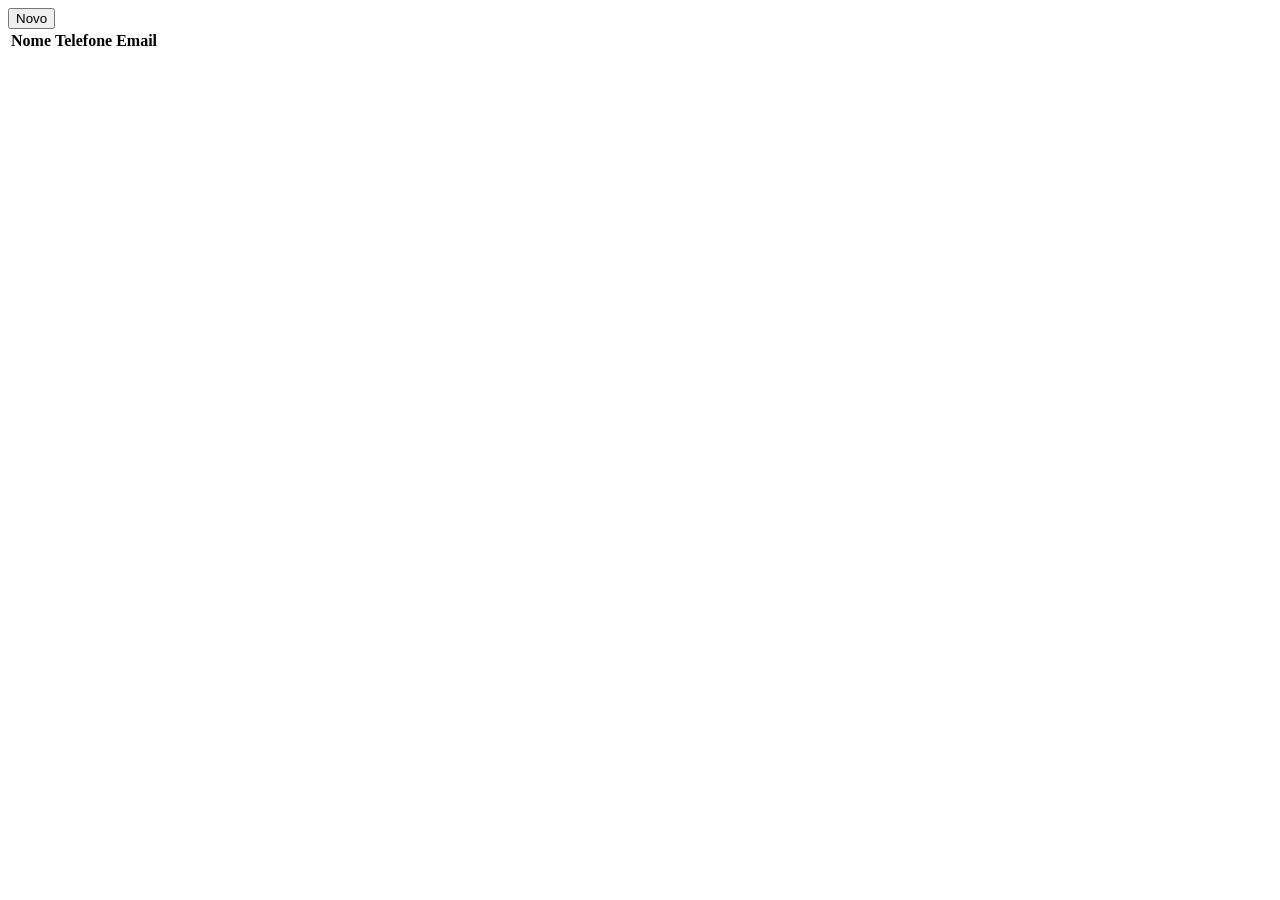
<file: Exercicio-HTML-JavaScript-e-Bootstrap-master/FontesArtigo/index.html>
<html>
<head>
    <script type="text/javascript" src="http://code.jquery.com/jquery-1.11.2.min.js"></script>
    <script type="text/javascript" src="funcoes.js"></script>
</head>
<body>
    <button id="btnAdicionar">Novo</button>
    <table id="tblCadastro">         
        <thead>
            <tr>
                <th>Nome</th>
                <th>Telefone</th>
                <th>Email</th>
                <th></th>
            </tr>
        </thead>
        <tbody>
        </tbody>
    </table>
</body>
</html>
</file>
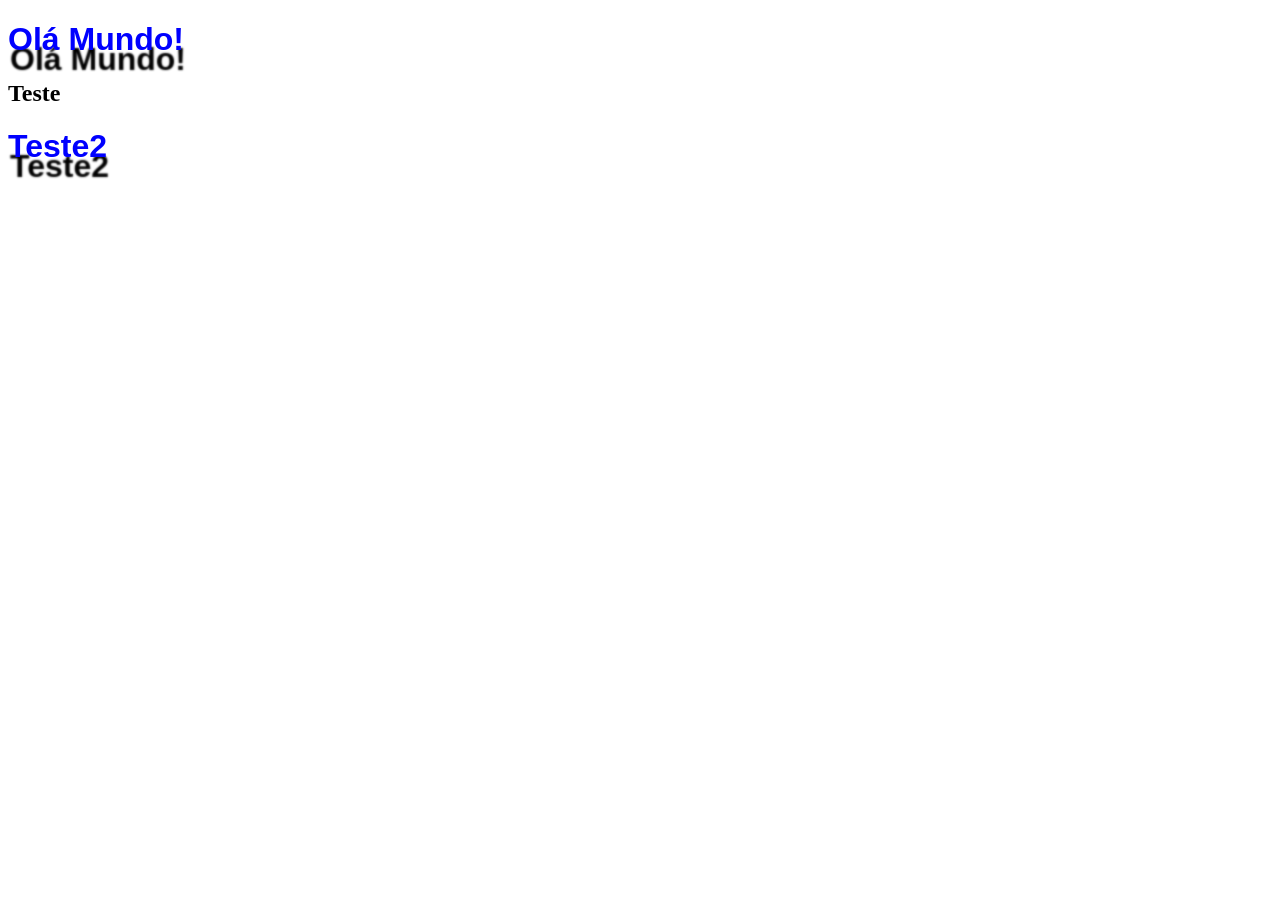
<file: HelloWorld.html>
<!DOCTYPE html>
<html lang= "pt-br">
<head>
	<meta charset="UTF-8"/>
	<title>Curso de HTML5</title>
	<style>
	h1 {
	font-family:Arial;
	font-size: 30 pt;
	color:blue;
	text-shadow: 2px 20px 2px black;
	}
	</style>
	
</head>
<body>
	<h1>Olá Mundo!</h1>
	<h2>Teste</h2>
	<h1> Teste2</h1>
</body>		
</html>
</file>
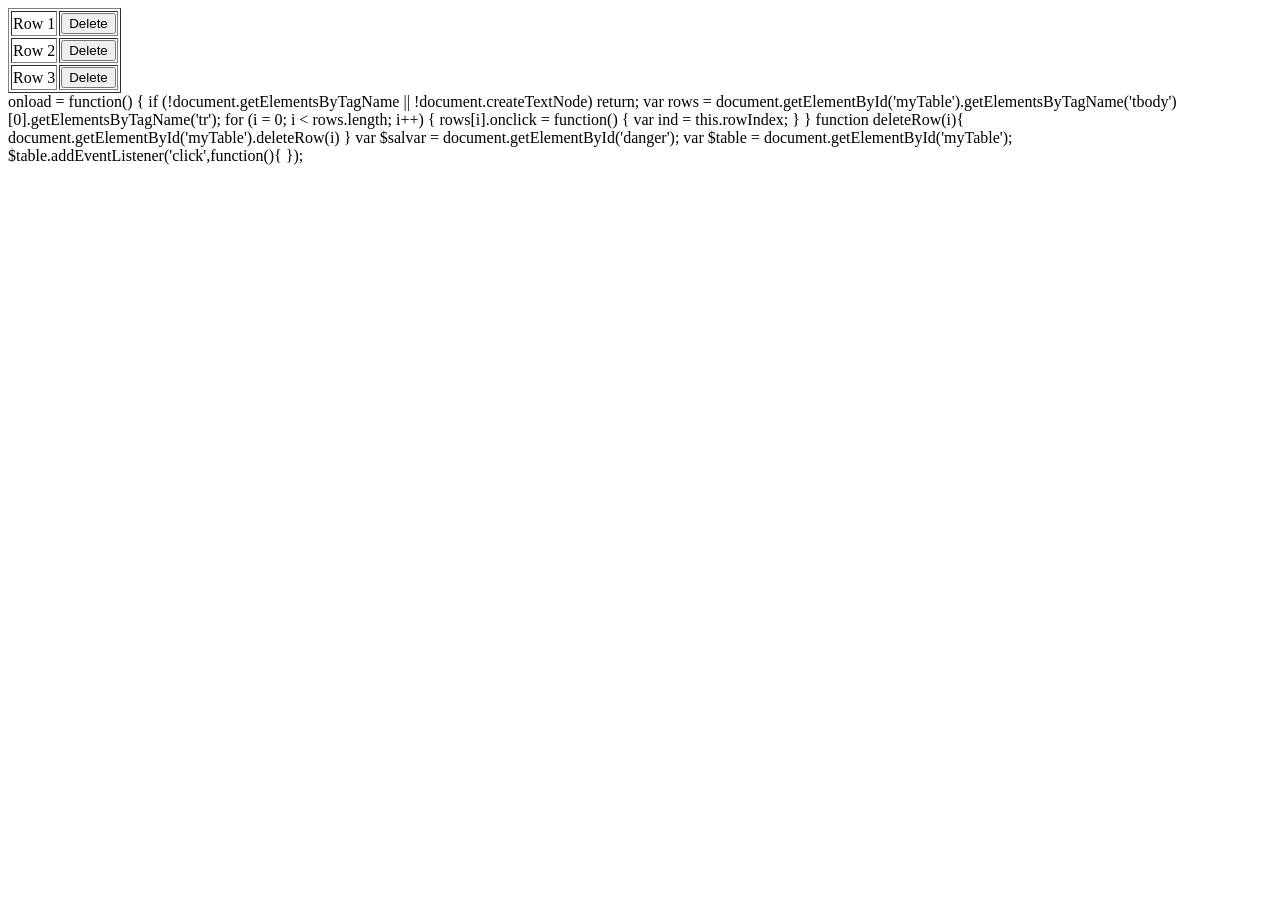
<file: Exercicio-HTML-JavaScript-e-Bootstrap-master/Function.html>
<html>
<head>
<script type="text/javascript">
function deleteRow(i){
    document.getElementById('myTable').deleteRow(i)
}
</script>
</head>
 
<body>
<table id="myTable" border="1">
<tr>
  <td>Row 1</td>
  <td><input type="button" value="Delete" onclick="deleteRow(this.parentNode.parentNode.rowIndex)"></td>
</tr>
<tr>
  <td>Row 2</td>
  <td><input type="button" value="Delete" onclick="deleteRow(this.parentNode.parentNode.rowIndex)"></td>
</tr>
<tr>
  <td>Row 3</td>
  <td><input type="button" value="Delete" onclick="deleteRow(this.parentNode.parentNode.rowIndex)"></td>
</tr>
</table>
</body>
 
</html>









	onload = function() {
    if (!document.getElementsByTagName || !document.createTextNode) return;
    var rows = document.getElementById('myTable').getElementsByTagName('tbody')[0].getElementsByTagName('tr');
    for (i = 0; i < rows.length; i++) {
        rows[i].onclick = function() {
            var ind = this.rowIndex;
        }
    }
	function deleteRow(i){
    document.getElementById('myTable').deleteRow(i)
	}
	var $salvar = document.getElementById('danger');
	var $table = document.getElementById('myTable');
	$table.addEventListener('click',function(){
		
	});
</file>
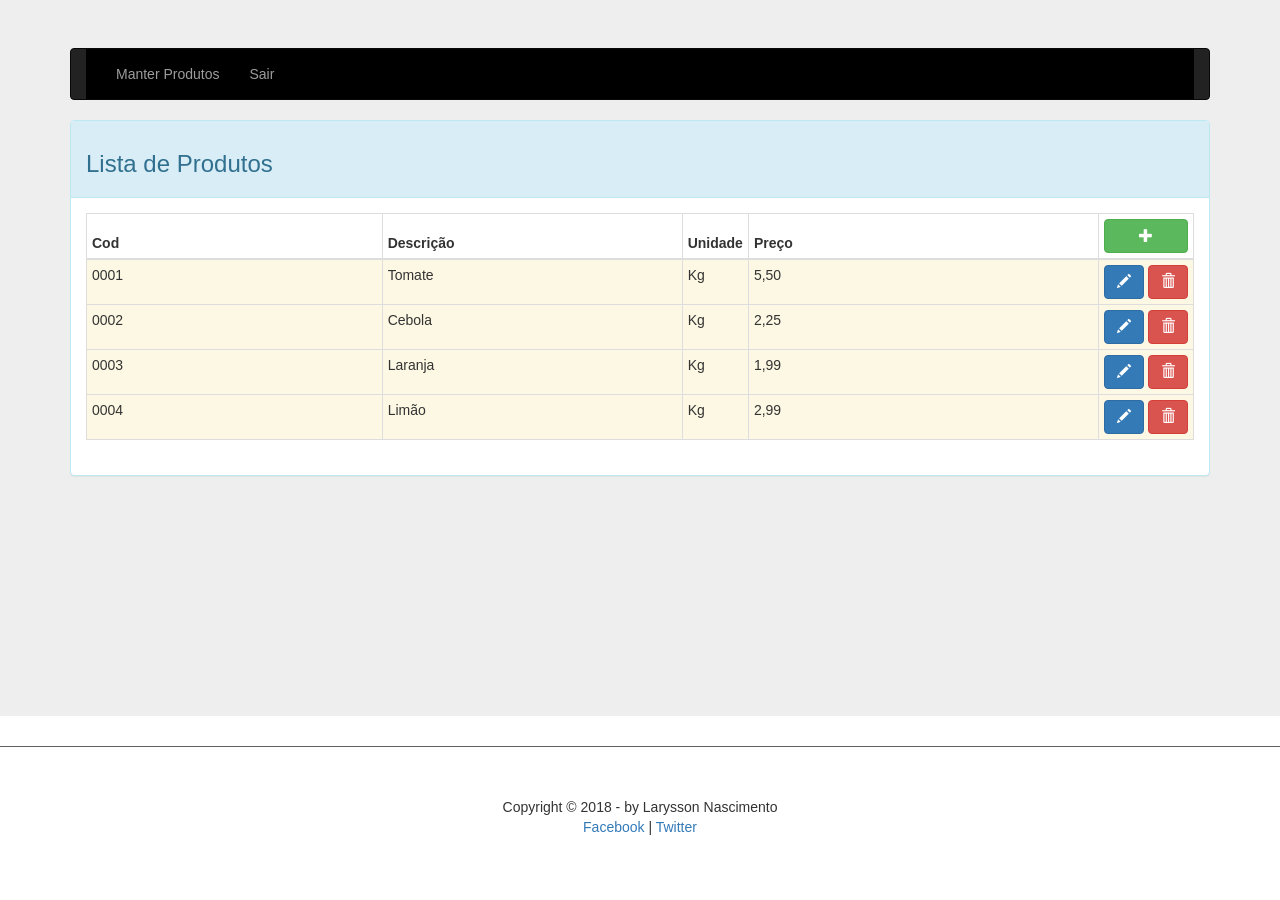
<file: Exercicio-HTML-JavaScript-e-Bootstrap-master/TelaPrincipal.html>
<!doctype html>
<head>
    <meta charset="utf-8">
    <meta http-equiv="X-UA-Compatible" content="IE=edge,chrome=1">
    <title>Curso de bootstrap 3</title>
    <meta name="description" content="curso de bootstrap 3">
    <meta name="viewport" content="width=device-width, initial-scale=1">
    <link href="http://maxcdn.bootstrapcdn.com/bootstrap/3.3.4/css/bootstrap.min.css" rel="stylesheet">
	<link rel="stylesheet" type="text/css" href="estiloTelaPrincipal.css"/>
	<link rel="stylesheet" href="https://use.fontawesome.com/releases/v5.1.0/css/all.css" integrity="sha384-lKuwvrZot6UHsBSfcMvOkWwlCMgc0TaWr+30HWe3a4ltaBwTZhyTEggF5tJv8tbt" crossorigin="anonymous">

</head>
<body>
	<div class="jumbotron">
		<div class="container">
			<nav class="navbar navbar-inverse"id="myNavbar">
				<div class="container-fluid">
					<div class="navbar-header">
						<button type="button" class="navbar-toggle" data-toggle="collapse" data-target="#myNavbar">
							<span class="icon-bar"></span>
							<span class="icon-bar"></span>
							<span class="icon-bar"></span> 
						</button>
					</div>
					<div class="collapse navbar-collapse" id="myNavbar">
					  <ul class="nav navbar-nav">
						<li><a href="#">Manter Produtos</a></li>
						<li><a href="TelaLogin.html">Sair</a></li> 
					  </ul>
					</div>
				</div>
			</nav>
			<div class="panel panel-info">
				<div class="panel-heading">
					<h3 class="painel-title">Lista de Produtos</h3>
				</div>
				<div class="panel-body">
					<table class="table table-striped table-condensed table-hover table-bordered" id="myTable">
						<thead>
							<tr>
								<th>Cod</th>
								<th width="300">Descrição</th>
								<th width="50">Unidade</th>
								<th>Preço</th>
								<th width="95">
								<button class="btn btn-success mesmo-tamanho"data-toggle="modal" data-target="#myModal">
									<span class=" glyphicon glyphicon-plus"></span>		
								</button>
								</th>
							</tr>
						</thead>
						<tbody>
							<tr class="warning">
								<td>0001</td>
								<td>Tomate</td>
								<td>Kg</td>
								<td>5,50</td>
								<td> 
									<button class="btn btn-primary btn-edit"data-toggle="modal" data-target="#modalEdit">
										<span class=" glyphicon glyphicon-pencil"></span>		
									</button>
									<button  class="btn btn-danger"id="danger">
										<i class="glyphicon glyphicon-trash"></i>		
									</button>
								</td>
							</tr><tr class="warning">
								<td>0002</td>
								<td>Cebola</td>
								<td>Kg</td>
								<td>2,25</td>		
								<td> 
									<button class="btn btn-primary btn-edit"data-toggle="modal" data-target="#modalEdit">
										<span class=" glyphicon glyphicon-pencil"></span>		
									</button>
									<button class="btn btn-danger"id="danger">
										<i class="glyphicon glyphicon-trash"></i>		
									</button>
								</td>								
							</tr><tr class="warning">
								<td>0003</td>
								<td>Laranja</td>
								<td>Kg</td>
								<td>1,99</td>
								<td> 
									<button class="btn btn-primary btn-edit" data-toggle="modal" data-target="#modalEdit">
										<span class=" glyphicon glyphicon-pencil"></span>		
									</button>
									<button  class="btn btn-danger"id="danger">
										<i class="glyphicon glyphicon-trash"></i>		
									</button>
								</td>
							</tr><tr class="warning">
								<td>0004</td>
								<td>Limão</td>
								<td>Kg</td>
								<td>2,99</td>
								<td id="copiar"> 
									<button class="btn btn-primary btn-edit"data-toggle="modal" data-target="#modalEdit">
										<span class=" glyphicon glyphicon-pencil"></span>		
									</button>
									<button class="btn btn-danger" id="danger1">
										<i class="glyphicon glyphicon-trash"></i>		
									</button>
								</td>
							</tr>
						</tbody>	
					</table>
				</div>
			</div>
			<!--MODAL-->
			<div class="modal fade" id="myModal">
				<div class="modal-dialog modal-lg ">
					<div class="modal-content">
						<div class="modal-header">
							<button type="button" class="close" data-dismiss="modal"><span aria-hidden="true">&times;</span>
							</button>
							<h4 class="modal-title">Cadastrar Produto</h4>
						</div>
						<div class="modal-body">
							<h4>Descrição</h4>
							<input type="text" id="inputDesc"class="form-control" placeholder="Descrição" required>
							<h4>Unidade</h4>
							 <div class="row">
								<div class="col-sm-3">
									<select class="form-control" id="uni">
										<option>Uni</option>
										<option>Kg</option>
										<option>Gr</option>
									</select>
								</div>
							</div>
							<h4>Preço</h4>
							<input type="text" id="inputPreco"class="form-control" placeholder="Preço" required>
						</div>
						<div class="modal-footer">
							<button type="button" class="btn btn-default" data-dismiss="modal">Cancelar</button>
							<button type="button" id="salvar"class="btn btn-primary">Salvar Produto</button>
						</div>
					</div>		
				</div>	
			</div>
			<!--MODAL.2-->
			<div class="modal fade" id="modalEdit">
				<div class="modal-dialog modal-lg ">
					<div class="modal-content">
						<div class="modal-header">
							<button type="button" class="close" data-dismiss="modal"><span aria-hidden="true">&times;</span>
							</button>
							<h4 class="modal-title">Editar Produto</h4>
						</div>
						<div class="modal-body">
							<h4>Descrição</h4>
							<input type="text" id="inputDescEdit"class="form-control" placeholder="Descrição" required>
							<h4>Unidade</h4>
							 <div class="row">
								<div class="col-sm-3">
									<select class="form-control" id="uniEdit">
										<option>Uni</option>
										<option>Kg</option>
										<option>Gr</option>
									</select>
								</div>
							</div>
							<h4>Preço</h4>
							<input type="text" id="inputPrecoEdit"class="form-control" placeholder="Preço" required>
						</div>
						<div class="modal-footer">
							<button type="button" class="btn btn-default" data-dismiss="modal">Cancelar</button>
							<button  type="button" id="salvarEdit"class="btn btn-primary">Salvar Produto</button>
						</div>
					</div>		
				</div>	
			</div>
		</div>
	</div>
<script src="https://code.jquery.com/jquery-2.1.3.min.js"></script>
<script src="http://maxcdn.bootstrapcdn.com/bootstrap/3.3.4/js/bootstrap.min.js"></script>
<script type="text/javascript" src="funcoes.js"></script>

<footer id="rodape">
<p>Copyright &copy; 2018 - by Larysson Nascimento <br/>
<a href="http://facebook.com/larysson.cb"target="_blank">Facebook</a> | <a href="http://twitter.com/laryssonn"target="_blank">Twitter</a></p>
</footer>
</body>
</html>
</file>
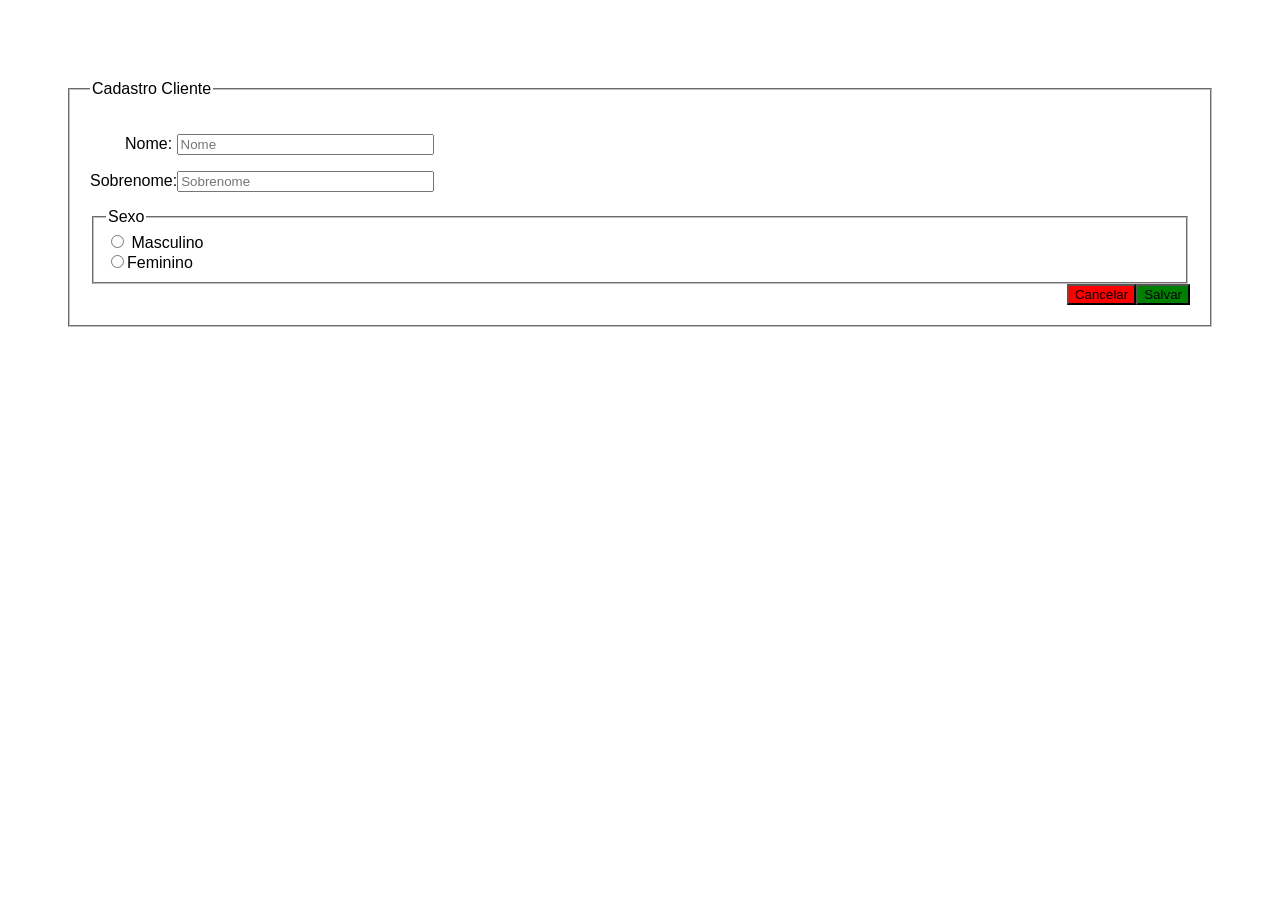
<file: projeto-glass-html5/cdCliente.html>
<!DOCTYPE>
<html>
<head lang="pt-br">
	<meta charset="UTF-8"/>
	<title>Cadastro Cliente</title>
	<link rel="stylesheet" type="text/css" href="estiloTelas.css"/>
	
</head>	
<body>
	<fieldset id="cadastro">
		<legend>Cadastro Cliente</legend>
		<p id="nome">Nome: <input type="text" name="tNome" id="idNome" size="30" maxlength="15" placeholder="Nome"/></p>
		<p>Sobrenome:<input type="text" name="tSobrenome" id="idSobrenome" size="30" maxlength="20" placeholder="Sobrenome"/></p>
		<fieldset id="sexo"><legend>Sexo</legend>
			<input type="radio" name="tSexo" id="idMasc"/> <label for="idMasc">Masculino</label><br/>
			<input type="radio" name="tSexo" id="idFem"/><label for="idFem">Feminino</label>
		</fieldset>
		<a href="cdCliente.html"><input type="submit" id="btnVerde" value="Salvar"/></a>
		<a href="TelaLogin.html"><input type="submit" id="btnVermelho" value="Cancelar"/></a>
	</fieldset>
</body>
</file>
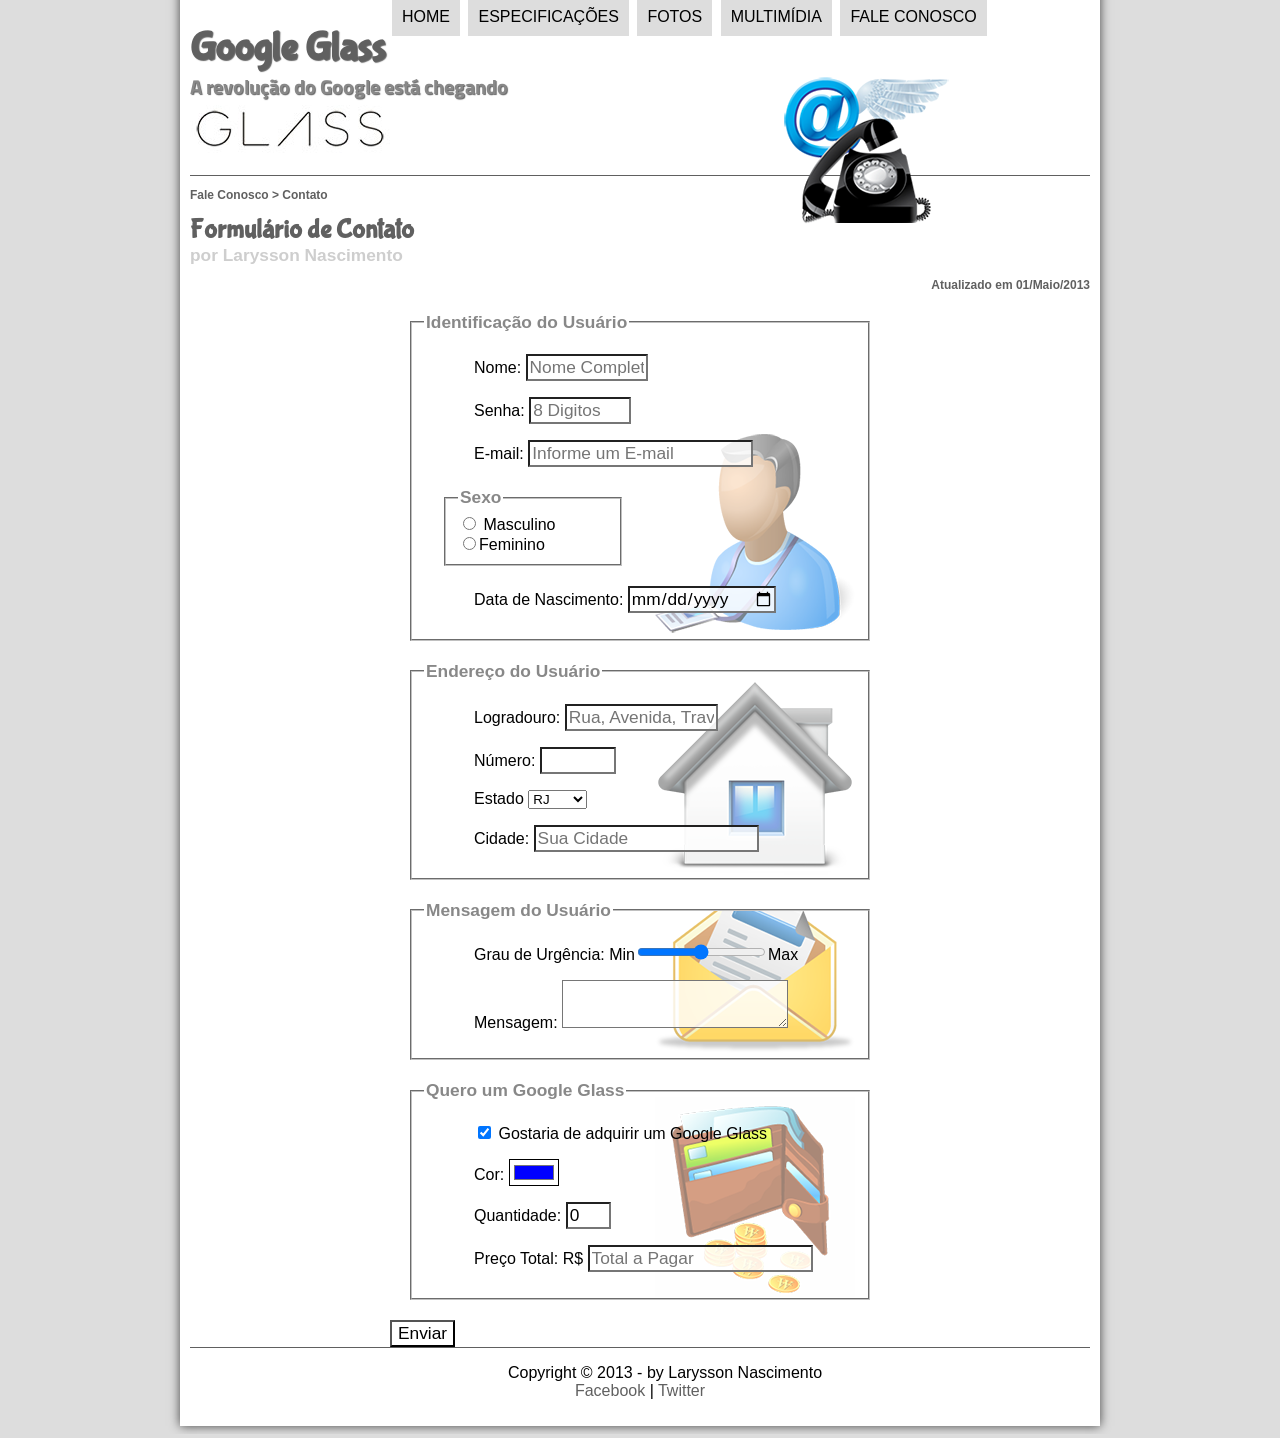
<file: projeto-glass-html5/fale-conosco.html>
<!DOCTYPE html>
<html>
<head lang = "pt-br">
	<meta charset="UTF-8"/>
	<title>Tudo Sobre google glass</title>
	<link rel="stylesheet" type="text/css" href="_css/estilo.css"/>
	<link rel="stylesheet" type="text/css" href="_css/form.css"/>
	<script src="_javascript/funcoes.js"></script>
	<script>
		function calc_total(){
			var qtd = parseInt(document.getElementById('idQtd').value);
			tot = qtd * 1500;
			document.getElementById('idTot').value = tot;
		}
	
	
	</script>
</head>


	
<body>
	<div id ="interface">
	<header id="cabecalho">
	<hgroup>
	<h1>Google Glass</h1>
	<h2>A revolução do Google está chegando</h2>
	</hgroup>
	<img id="icone" src="_imagens/contato.png"/>
<nav id="menu">
<h1>Menu Principal</h1>
	<ul> 
		<li onmouseover="mudaFoto('_imagens/home.png')"onmouseout="mudaFoto('_imagens/contato.png')"><a href="index.html">Home</a></li>
		<li onmouseover="mudaFoto('_imagens/especificacoes.png')"onmouseout="mudaFoto('_imagens/contato.png')"/><a href="specs.html">Especificações</a></li>
		<li onmouseover="mudaFoto('_imagens/fotos.png')" onmouseout="mudaFoto('_imagens/contato.png')"><a href="fotos.html">Fotos</a></li>
		<li onmouseover="mudaFoto('_imagens/multimidia.png')" onmouseout="mudaFoto('_imagens/contato.png')"><a href="multimidia.html">Multimídia</a></li>
		<li onmouseover="mudaFoto('_imagens/contato.png')" onmouseout="mudaFoto('_imagens/contato.png')"><a href="fale-conosco.html">Fale conosco</a></li>
	</ul>
</nav>
</header>


<header id="cabecalho-artigo">
	<hgroup>	
		<h3>Fale Conosco > Contato</h3>
		<h1>Formulário de Contato</h1>
		<h2>por Larysson Nascimento</h2>
		<h3 class="direita">Atualizado em 01/Maio/2013</h3>
	</hgroup>
</header>																																	
<form method="post" id="fContato" action="mailto:contato@cursoemvideo.com" oninput="calc_total();">
	<fieldset id="usuario">
		<legend>Identificação do Usuário</legend>
			<p>Nome: <input type="text" name="tNome" id="idNome" size="10" maxlength="30" placeholder="Nome Completo"/></p>
			<p>Senha: <input type="password" name="tSenha" id="idSenha" size="8" maxlength="8" placeholder="8 Digitos"/></p>
			<p>E-mail: <input type="email" name="tEmail" id="idEmail" size="20" maxlength="40" placeholder="Informe um E-mail"/></p>
			<fieldset id="sexo"><legend>Sexo</legend>
				<input type="radio" name="tSexo" id="idMasc"/> <label for="idMasc">Masculino</label><br/>
				<input type="radio" name="tSexo" id="idFem"/><label for="idFem">Feminino</label>
				</fieldset>
			<p>Data de Nascimento: <input type="date" name="tNasc" id="idNasc"</p>
	</fieldset>
	
	<fieldset id="endereco">	
		<legend>Endereço do Usuário</legend>
			<p><label for="idRua">Logradouro:</label> 
			<input type="text" name="tRua" id="idRua" size="13" maxlength="80" placeholder="Rua, Avenida, Trav..."/></p>
			<p><label for="idNumero">Número:</label>
			<input type="number" name="tNumero" id="idNumero" min="0" max="9999"/></p>
			<p><label for="idEst">Estado</label>
			<select name="tEst" id="idEst">
				<optgroup label="Região Sudeste">
					<option>RJ</option>
					<option>SP</option>
					<option>MG</option>
				</optgroup>
				<optgroup label="Região Sul">
					<option>SC</option>
					<option>PR</option>
					<option>RG</option>
				</optgroup>
			</select></p>	

			
			<p><label for="idCid">Cidade:</label>
			<input type="text" name="tCid" id="idCid" maxlength="40" size="20" placeholder="Sua Cidade" list="cidades"/></p>
			<datalist id="cidades">
				<option value="Rio De Janeiro"></option>
				<option value="Nova Iguaçu"></option>
				<option value="Niterói"></option>
				<option value="Belford Roxo"></option>				
			</datalist>
	</fieldset>
	
	<fieldset id="mensagem">	
		<legend>Mensagem do Usuário</legend>
			<p><label for="idUrg">Grau de Urgência:</label>
			Min<input type="range" name="tUrg" id="idUrg" min="0" max="10"/>Max</p>
			<p><label for="idMsg">Mensagem:</label>
			<textarea name="tMsg" id="idMsg"></textarea></p>
	</fieldset>
	
	<fieldset id="pedido">
		<legend>Quero um Google Glass</legend>
			<p><input type="checkbox" checked name="tPed" id="idPed"/>
			<label for="idPed">Gostaria de adquirir um Google Glass</label></p>
			<p><label for="idCor">Cor:</label>
			<input type="color" name="tCor" id="idCor" value="#0000ff"/></p>
			<p><label for="idQtd">Quantidade:</label>
			<input type="number" name="tQtd" id="idQtd" min ="0" max="5" value="0"/></p>
			<p><label for="idTot">Preço Total: R$</label>
			<input type="text" name="tTot" id="idTot" placeholder="Total a Pagar" readonly /></p>
	</fieldset>		
		<input type="submit" value="Enviar"/>		
</form>
<footer id="rodape">

<p>Copyright &copy; 2013 - by Larysson Nascimento <br/>
<a href="http://facebook.com/larysson.cb"target="_blank">Facebook</a> | <a href="http://twitter.com/laryssonn"target="_blank">Twitter</a></p>
</footer>
</div>
</body>
</html>
</file>
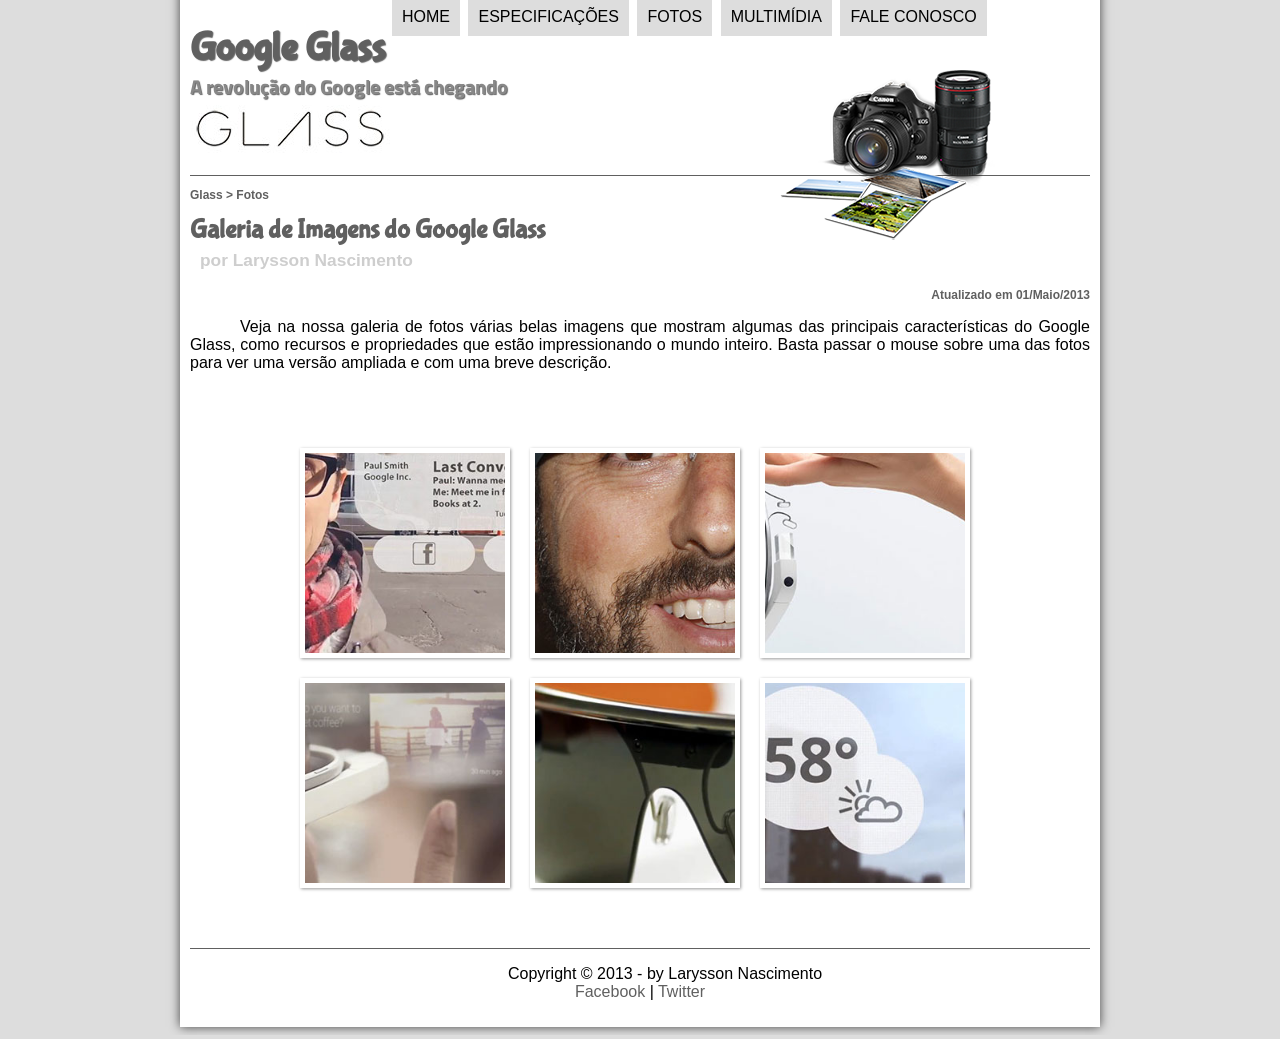
<file: projeto-glass-html5/fotos.html>
<!DOCTYPE html>
<html>
<head lang = "pt-br">
	<meta charset="UTF-8"/>
	<title>Tudo Sobre google glass</title>
	<link rel="stylesheet" type="text/css" href="_css/estilo.css"/>
	<link rel="stylesheet" type="text/css" href="_css/fotos.css"/>

</head>
<script src="_javascript/funcoes.js"></script>

	
<body>
	<div id ="interface">
	<header id="cabecalho">
	<hgroup>
	<h1>Google Glass</h1>
	<h2>A revolução do Google está chegando</h2>
	</hgroup>
	<img id="icone" src="_imagens/fotos.png"/>
<nav id="menu">
<h1>Menu Principal</h1>
	<ul> 
		<li onmouseover="mudaFoto('_imagens/home.png')"onmouseout="mudaFoto('_imagens/fotos.png')"><a href="index.html">Home</a></li>
		<li onmouseover="mudaFoto('_imagens/especificacoes.png')"onmouseout="mudaFoto('_imagens/fotos.png')"/><a href="specs.html">Especificações</a></li>
		<li onmouseover="mudaFoto('_imagens/fotos.png')" onmouseout="mudaFoto('_imagens/fotos.png')"><a href="fotos.html">Fotos</a></li>
		<li onmouseover="mudaFoto('_imagens/multimidia.png')" onmouseout="mudaFoto('_imagens/fotos.png')"><a href="multimidia.html">Multimídia</a></li>
		<li onmouseover="mudaFoto('_imagens/contato.png')" onmouseout="mudaFoto('_imagens/fotos.png')"><a href="fale-conosco.html">Fale conosco</a></li>
	</ul>
</nav>
</header>

<section id="corpo-full">
	<article id="noticia-principal">
		<header id="cabecalho-artigo">
			<hgroup>	
				<h3>Glass > Fotos</h3>
				<h1>Galeria de Imagens do Google Glass</h1>
				<h2>por Larysson Nascimento</h2>
				<h3 class="direita">Atualizado em 01/Maio/2013</h3>
			</hgroup>
		</header>	
																																																									
		<p>Veja na nossa galeria de fotos várias belas imagens que mostram algumas das principais características do Google Glass, como recursos e propriedades que estão impressionando o mundo inteiro. Basta passar o mouse sobre uma das fotos para ver uma versão ampliada e com uma breve descrição.</p>

		<ul id="album-fotos">		
			<li id="foto01"><span>- Agenda e lembretes</span></li>
			<li id="foto02"><span>Sergey Brin usando o Glass</span></li>
			<li id="foto03"><span>Leve e compacto</span></li>
			<li id="foto04"><span>Sensação de uma tela de 50"</span></li>
			<li id="foto05"><span>Vários tipos de lente</span></li>
			<li id="foto06"><span>Informações importantes</span></li>
		</ul>
	</article>
</section>

	<footer id="rodape">
		<p>Copyright &copy; 2013 - by Larysson Nascimento <br/>
			<a href="http://facebook.com/larysson.cb"target="_blank">Facebook</a> | <a href="http://twitter.com/laryssonn"target="_blank">Twitter</a></p>
	</footer>
</div>
</body>
</html>
</file>
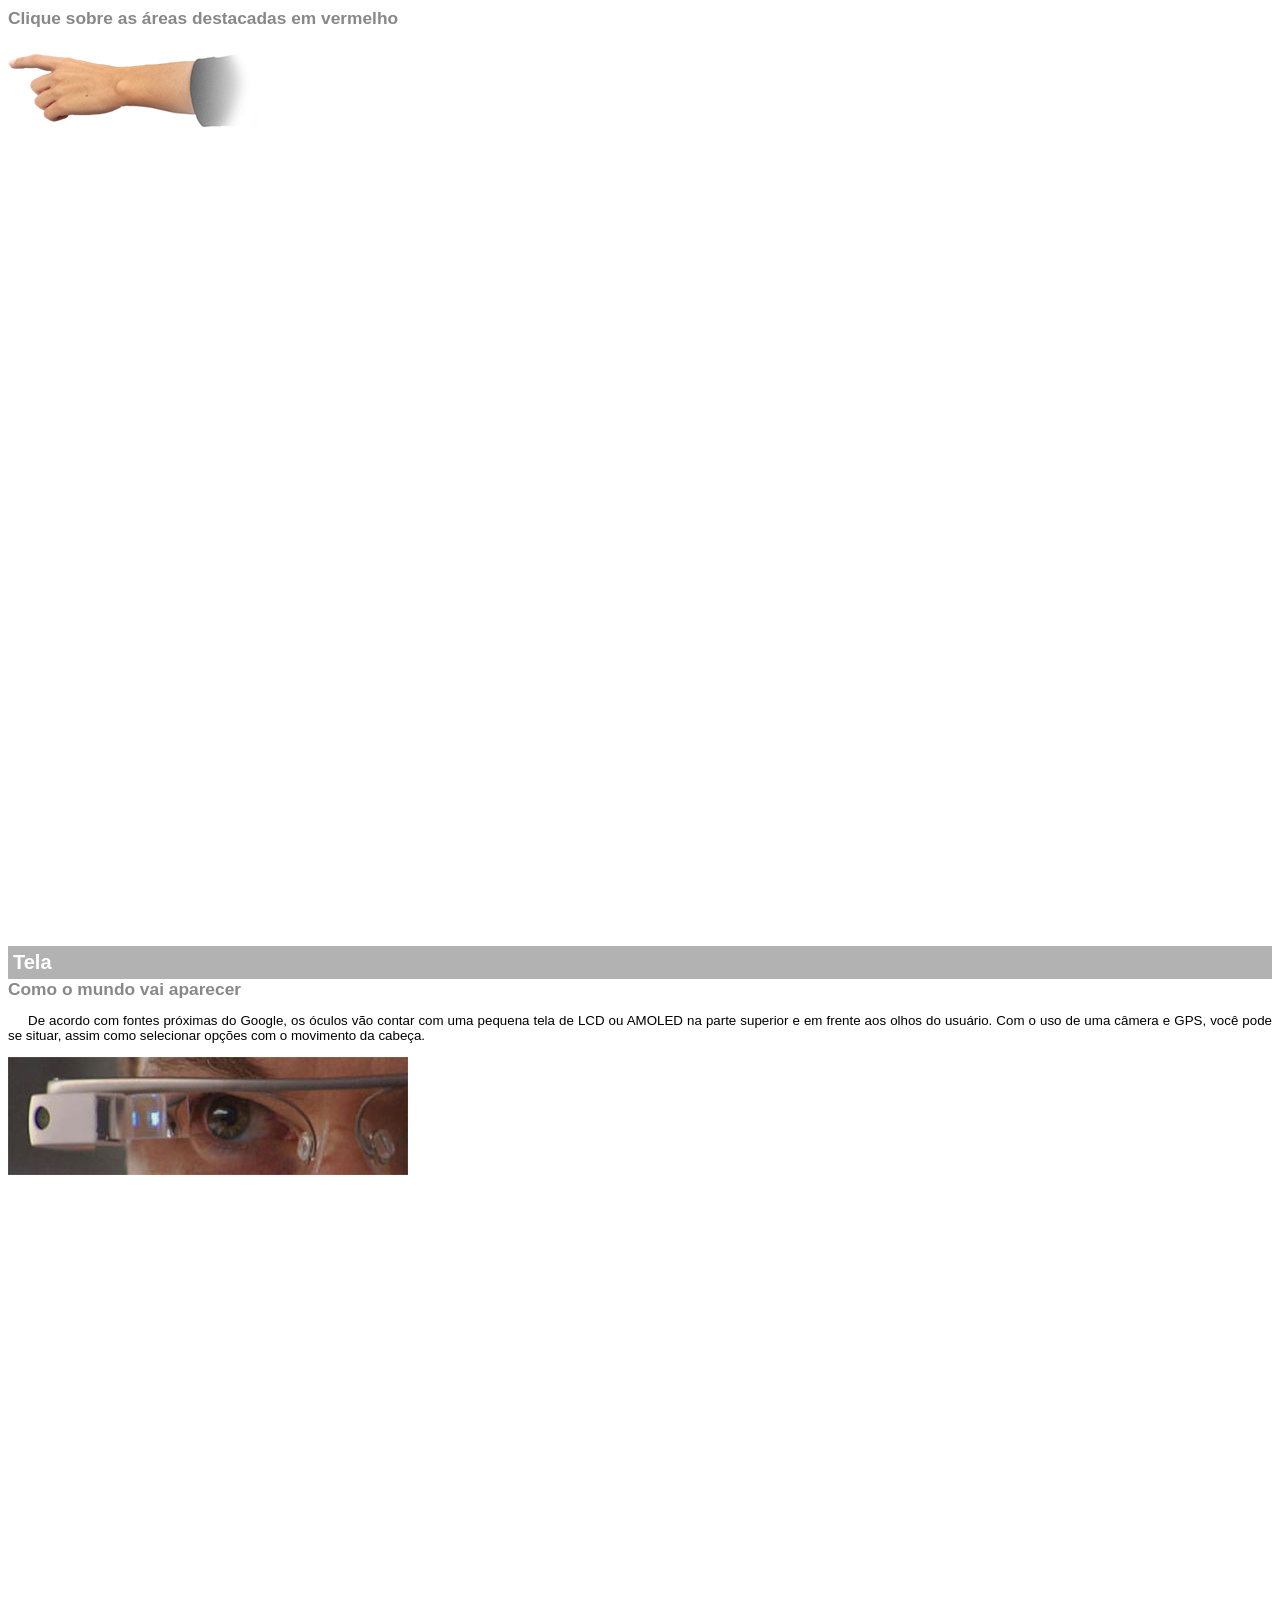
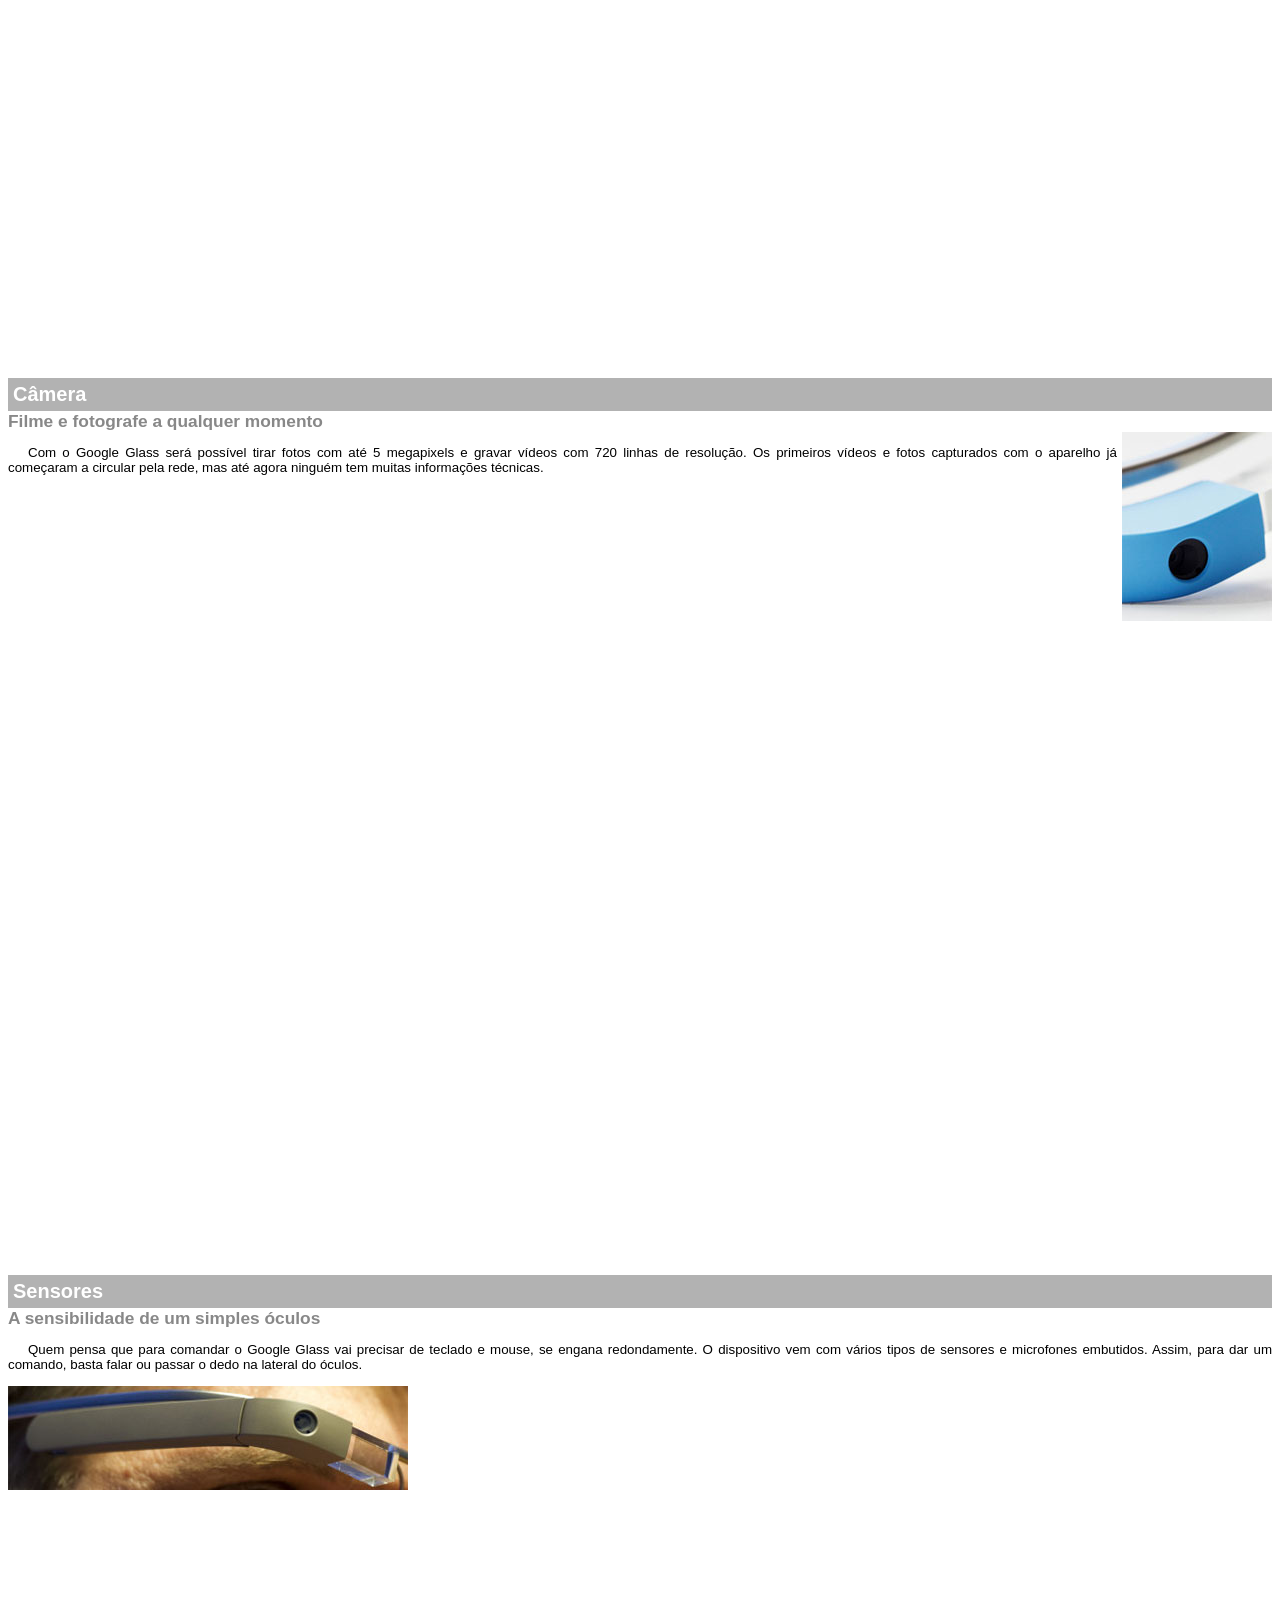
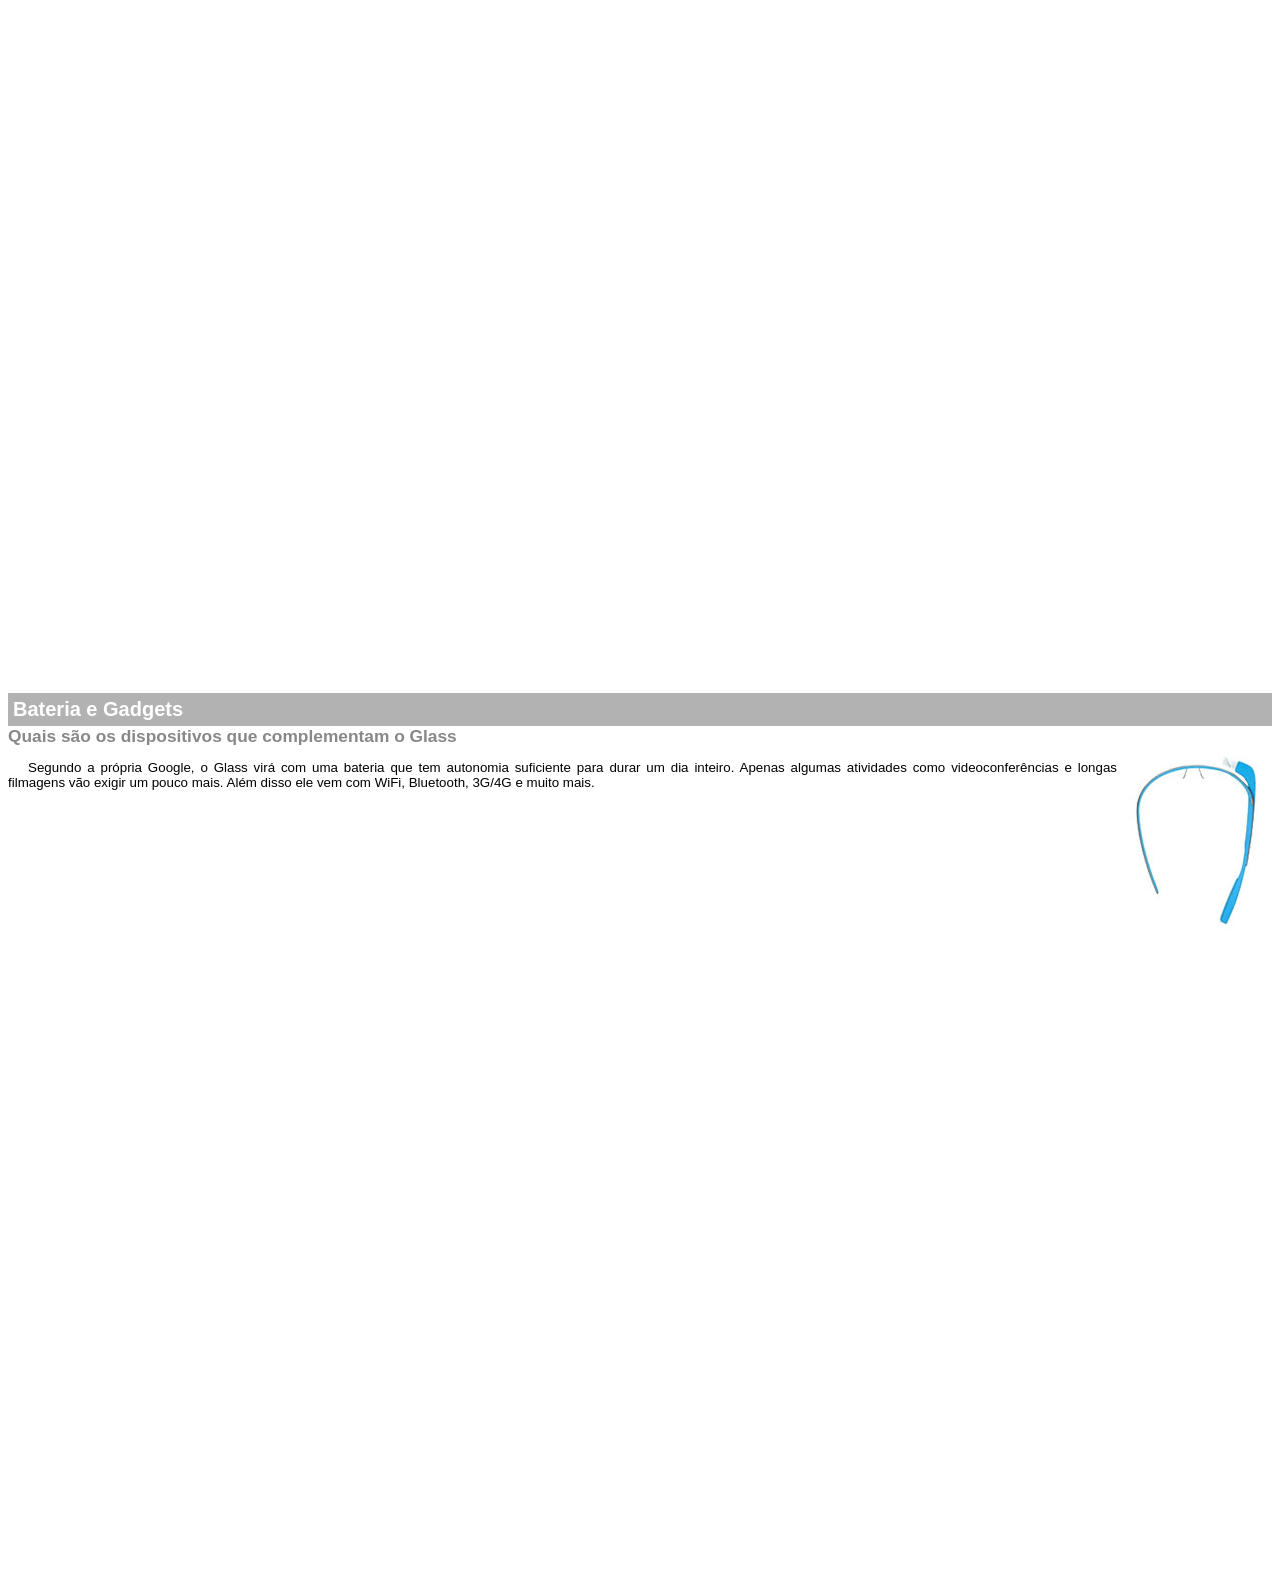
<file: projeto-glass-html5/google-glass.html>
<!DOCTYPE html>
<html>
	<head>
		<meta charset="UTF-8"/>
		<title>Informações sobre Google Glass</title>
		<style>
			body{
				font-family:Arial;
				font-size: 10pt;
				 overflow: hidden;
			}
			p{
				text-align: justify;
				text-indent:20px;
			}
			article h1{
				font-size:15pt;
				color: 	#ffffff;
				background-color:rgba(0,0,0,.3);	
				padding:5px;
				margin:0px;
			}
			article h2{
				font-size: 13pt;
				color:#888888;
				margin:0px;
			
			}
			article{
				margin-bottom:800px;
			}	
			img.img-dir{
				display:block;
				float:right;
				margin-left:5px;
			
			}
			
			
		
		</style>
	</head>

	<body>
	<article id="topo">
		<header>
			<h2>Clique sobre as áreas destacadas em vermelho</h2>
		</header>
	<img src="_imagens/mao.png"alt="Dedo apontando para esquerda"/>
	</article>


<article id="tela">
	<header>
		<h1>Tela</h1>
		<h2>Como o mundo vai aparecer</h2>
	</header>	
	<p>De acordo com fontes próximas do Google, os óculos vão contar com uma pequena tela de LCD ou AMOLED na parte superior e em frente aos olhos do usuário. Com o uso de uma câmera e GPS, você pode se situar, assim como selecionar opções com o movimento da cabeça.</p>
		
<img src="_imagens/det-tela.jpg" alt="Tela Do Google Glass"/>
</article>

<article id="camera">
	<header>
		<h1>Câmera</h1>
		<h2>Filme e fotografe a qualquer momento</h2>
	</header>		
	<img src="_imagens/det-camera.jpg" class="img-dir" alt="Camera do Google Glass"/>
	<p>Com o Google Glass será possível tirar fotos com até 5 megapixels e gravar vídeos com 720 linhas de resolução. Os primeiros vídeos e fotos capturados com o aparelho já começaram a circular pela rede, mas até agora ninguém tem muitas informações técnicas.</p>
</article>

 <article id="sensores">
	<header>
		<h1>Sensores</h1>
		<h2>A sensibilidade de um simples óculos</h2>
	</header>	
	<p>Quem pensa que para comandar o Google Glass vai precisar de teclado e mouse, se engana redondamente. O dispositivo vem com vários tipos de sensores e microfones embutidos. Assim, para dar um comando, basta falar ou passar o dedo na lateral do óculos.</p>
	<img src="_imagens/det-touch.jpg" alt="Sensores  do Google Glass"/>
</article>

<article id="gadgets">
	<header>
		<h1>Bateria e Gadgets</h1>
		<h2>Quais são os dispositivos que complementam o Glass</h2>
	</header>
	<img src="_imagens/det-bateria.jpg" class="img-dir" alt="Bateria e Gadgets do Google Glass"/>
	<p>Segundo a própria Google, o Glass virá com uma bateria que tem autonomia suficiente para durar um dia inteiro. Apenas algumas atividades como videoconferências e longas filmagens vão exigir um pouco mais. Além disso ele vem com WiFi, Bluetooth, 3G/4G e muito mais.</p>
</article>
</body>
</html>
</file>
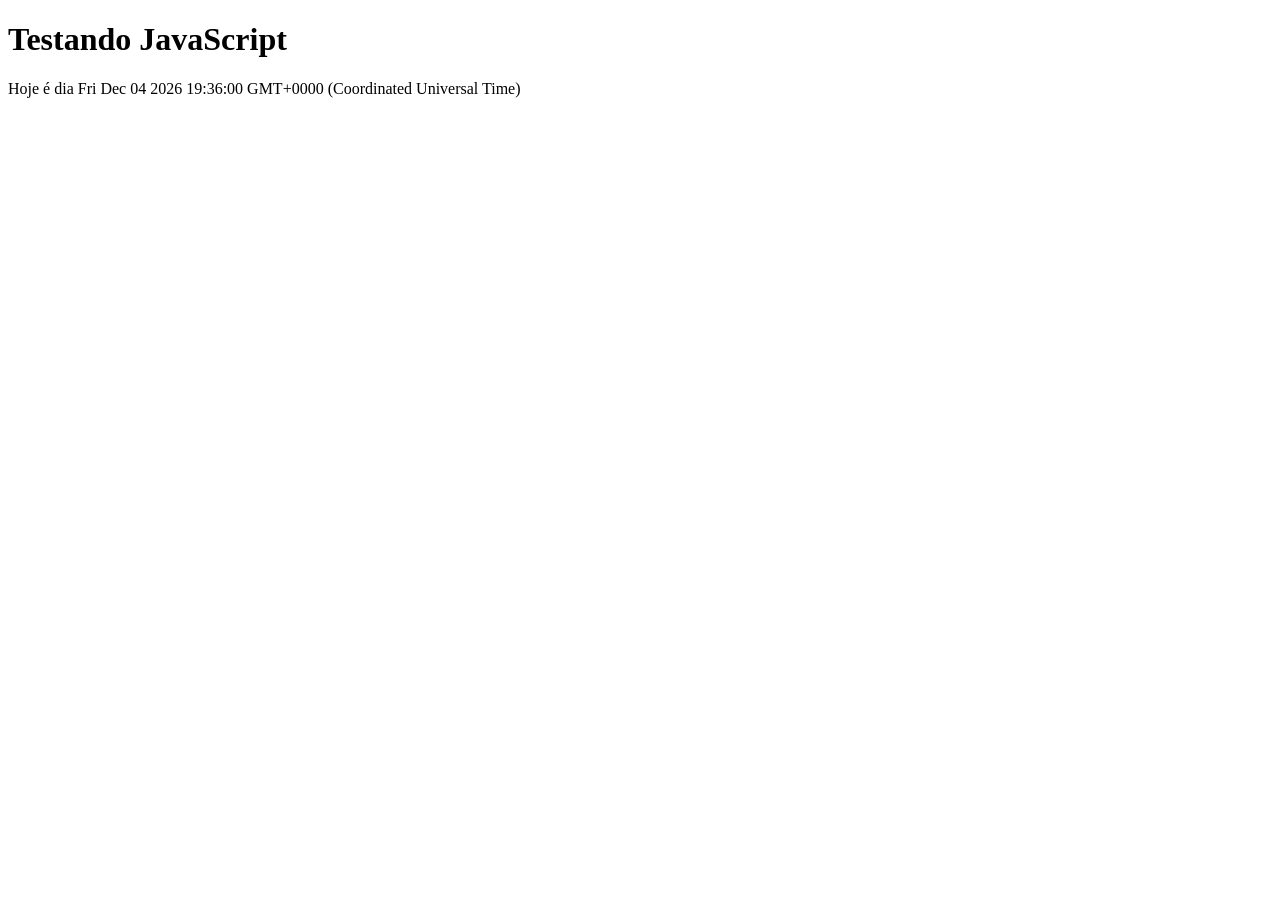
<file: projeto-glass-html5/Javascript2.html>
<!DOCTYPE html>
<html>
<head lang="pt-br">
	<title>Teste JavaScript</title>
	<meta charset="utf-8"/>
</head>
<body>
	<h1>Testando JavaScript</h1>
	<script>
		document.write("Hoje é dia "+ Date());
	</script>
</body>
</html>
</file>
<file: Exercicio-HTML-JavaScript-e-Bootstrap-master/estiloTelaPrincipal.css>
div#myNavbar{
	background-color: black;
}
.mesmo-tamanho {
	width: 100%;	
	white-space: normal;
}
footer#rodape{

	clear: both;
	border-top:1px solid #606060;	

}	
footer#rodape p {
		margin: 50px;
		text-align: center;
	
}	
.table .btn{
	float: rigth;
	
}
div.container{
	height: 620px;
}
</file>
<file: projeto-glass-html5/estiloTelas.css>
@charset "UTF-8";


body{
	font-family:Arial,sans-serif;
	color: rgba(0,0,0,1);
}


fieldset#login {
	margin:300px 500px 300px 500px;
	
}

fieldset#menu {
	margin:auto;
	
}

fieldset#cadastro {
	margin:80px 60px 10px 60px;
	padding: 20px;
	
}
input#btnVerde{
	background-color:green;
	float:right;
	
}
input#btnVermelho{
	background-color:red;
	float:right;
}

p#nome {
	margin-left: 35px;
}
p#login {
	margin-left: 7px;
}
</file>
<file: projeto-glass-html5/_css/estilo.css>
@charset "UTF-8";
@import url('https://fonts.googleapis.com/css?family=Titillium+Web');
@font-face{
	
	font-family:'FonteLogo';
	src: url("../_fonts/bubblegum-sans-regular.otf");	
	
}	

body{
	font-family:Arial,sans-serif;
	background-color:#dddddd;
	color: rgba(0,0,0,1);
}

a {

 color:#606060;
 text-decoration:none;	
	
}	

a:hover{
	
	text-decoration:underline;
	
}	
div#interface {
	
	width:900px;
	background-color:#ffffff;
	margin: -20px auto 0px auto;
	box-shadow: 0px 0px 10px rgba(0,0,0,0.7);
	padding: 10px 10px 10px 10px;
	
}
	
p{
	text-align: justify;
	text-indent:50px;
}

header#cabecalho img#icone {
	position: absolute;
	left: 780px;
	top: 70px;
	
}





header#cabecalho{
	
	border-bottom: 1px #606060 solid;
	height:150px;
	background:url("../_imagens/glass-logo-peq.jpg")no-repeat 0px 80px	;

}	

header#cabecalho h1{
		
	font-family:FonteLogo,sans-serif;
	font-size: 30pt;
	color:#606060;
	text-shadow: 1px 1px 1px rgba(0,0,0,.6);	
	margin-bottom:0px;
	
}	
header#cabecalho h2{
		
	font-family: 'Titillium Web', sans-serif;
	font-size: 15pt;
	color:#888888;
	text-shadow: 1px 1px 1px rgba(0,0,0,.6);	
	margin-top:0px;
	
}	

/* Fomatação  de imagens com legenda*/
figure.foto-legenda{
	position: relative;
	border: 8px solid white;
	box-shadow:1px 1px 4px black;	
}
figure.foto-legenda img{
	width: 100%;
	height: 100%;
}
figure.foto-legenda figcaption{
	opacity:0;
	position: absolute;
	top:0px;
	background-color: rgba(0,0,0,0.4);
	color: white;
	width: 100%;
	height: 100%;
	padding: 10px;
	box-sizing: border-box;
	transition: opacity 1.5s;
	
}
figure.foto-legenda:hover figcaption{

	opacity:1;
}	
/* Fomatação do Menu*/
nav#menu{
	display:block;
}	
nav#menu ul{
		
	list-style: none;
	text-transform: uppercase;
	position:absolute;
	top:-20px;
	left:350px;	
}	
nav#menu li{
	
	display: inline-block;
	background-color:#dddddd;
	padding: 10px;
	margin:2px;
	transition:background-color 0.5s;
}

nav#menu li:hover{
	
	background-color:#606060;
}
	
nav#menu h1{
		
	display:none;
}	
nav#menu a {
	
	color:#000000;
	text-decoration: none;
}	
nav#menu a:hover{
	
	color:#ffffff;
	text-decoration: underline;	
}	

section#corpo {
	display:block;
	width: 500px;
	float:left;
	border-right: 1px solid #606060;	
	padding-right: 13px;
}	

article#noticia-principal h2{
	font-size: 12pts;
	color:#606060;
	background-color: #dddddd;
	padding: 5px 0px 5px 10px;
	margin: 10px 0px 10px 0px;
	
	
}	

header#cabecalho-artigo h1{
	font-family:'FonteLogo', sans-serif;
	font-size: 20pt;
	color:#606060;
	margin-bottom: 0px;
	margin-top:0px;
	
	
}	
header#cabecalho-artigo h2{
	font-size:13pt;
	color:#cecece;
	background-color:#ffffff;
	margin:0px;
	
	
}	

header#cabecalho-artigo h3{
	font-size:12px;
	color:#606060;
	
	
}	

.direita{
	
	text-align:right;
	
}	

table#tabelaspac {
	
	border: 1px solid #606060;
	border-spacing: 0px;
	margin-left:auto;
	margin-right:auto;
		
	
}
table#tabelaspac td{
	border: 1px solid #606060;
	padding:10px;
	text-align:right;
	vertical-align:middle;
}

table#tabelaspac td.ce{
	color:#ffffff;
	background-color:#606060;
	vertical-align: top;
	font-weight:bold;
	
}

table#tabelaspac td.cd{
	background-color	:#cecece;

}	

table#tabelaspac caption{
	
	color:#888888;
		font-size: 13pt;
		font-weight: bolder;
	
}	

table#tabelaspac caption span{
	display:block;
	float: right;
	color:#000000;
	font-size:8pt;
	margin-top: 10px;
	
}	



video#filmeAside{

	width:350px;

}
	
aside#lateral {
		
	display:block;
	width: 350px;
	float:right;
	background-color:#dddddd;
	padding: 10px;
	margin-top: 10px;
	box-shadow:2px 2px 2px rgba(0,0,0,.5);
	

}	

aside#lateral h1{
		
	font-family:'FonteLogo', sans-serif;
	font-size:20pt;
	color:#606060;
	margin-top:0px;
	
}
aside#lateral h2{
		
	background-color:#606060;
	font-size:13pt;
	color:#ffffff;
	padding:5px;
	
}	
	
footer#rodape{
	
	clear: both;
	border-top:1px solid #606060;	
	
	
}	

footer#rodape p {
	
		text-align: center;
	
}
</file>
<file: projeto-glass-html5/_css/form.css>
@charset "UTF-8";


form{
	width: 500px;
	margin:auto;
}

input, textarea {
	font-family: sans-serif;
	font-weight: normal;
	font-size: 13pt;
	background-color: rgba(255,255,255,.8);
}

input:hover, textarea:hover{
	background-color:#dddddd;
	
}
legend{
	color:#888888;
	font-weight:bold;
	font-size:13pt;
	font-family:sans-serif;
}

fieldset {
	bolder-color:#cecece;
	margin:20px;
	
	
}
fieldset#sexo{
		width:150px;
	
}	
fieldset#usuario{
	background: url("../_imagens/icone-contato.png") no-repeat 95% 95%;
	
	
}
fieldset#endereco{
	background: url("../_imagens/icone-endereco.png") no-repeat 95% 95%;
	
	
}
fieldset#mensagem{
	background: url("../_imagens/icone-mensagem.png") no-repeat 95% 95%;
	
	
}
fieldset#pedido{
	background: url("../_imagens/icone-pagamento.png") no-repeat 95% 95%;
	
	
}
</file>
<file: projeto-glass-html5/_css/fotos.css>
@charset "UTF-8";



ul#album-fotos {
	width:700px;
	margin:0 auto;
	padding:50px;
	overflow:hidden;
	list-style:none;
}

ul#album-fotos	li {
	
	float:left;
	width:200px;
	height:200px;
	margin:10px;	
	border:5px solid #ffffff;
	background-color:#ffffff;
	box-shadow: 1px 1px 3px rgba(0,0,0,.4);
	-webkit-transition: all .4s ease-in;
}

ul#album-fotos li span{
	opacity:0;
	color:#ffffff;
	text-shadow:1px 1px 1px #000000;
	background-color: rgba(0,0,0,.3);
	font-size:9pt;
	line-height:370px;
	padding:5px;
	
}

ul#album-fotos li:hover{
	-webkit-transform: scale(1.5);
	
}

ul#album-fotos li:hover span{
		opacity:1;
	
}	

ul#album-fotos li#foto01 {
	
	background: url('../_imagens/galeria-01.jpg')no-repeat;
	background-position:50% 50%;
	background-size:400px 400px;
	background-color:#ffffff;
	
}
ul#album-fotos li#foto01:hover{
		background-position:0px 0px;
		background-size:200px 200px;
	
	
}	

ul#album-fotos li#foto02 {
	
	background: url('../_imagens/galeria-02.jpg')no-repeat;
	background-position:50% 50%;	
	background-size:400px 400px;
	background-color:#ffffff;
	
}

ul#album-fotos li#foto02:hover{
		background-position:0px 0px;
		background-size:200px 200px;
	
	
}	

ul#album-fotos li#foto03 {
	
	background: url('../_imagens/galeria-03.jpg')no-repeat;
	background-position:50% 50%;
	background-size:400px 400px;
	background-color:#ffffff;
}

ul#album-fotos li#foto03:hover{
		background-position:0px 0px;
		background-size:200px 200px;
	
	
}	

ul#album-fotos li#foto04 {
	
	background: url('../_imagens/galeria-04.jpg')no-repeat;
	background-position:50% 50%;
	background-size:400px 400px;
	background-color:#ffffff;
}
ul#album-fotos li#foto04:hover{
		background-position:0px 0px;
		background-size:200px 200px;
	
	
}	

ul#album-fotos li#foto05 {
	
	background: url('../_imagens/galeria-05.jpg')no-repeat;
	background-position:50% 50%;
	background-size:400px 400px;
	background-color:#ffffff;
}
ul#album-fotos li#foto05:hover{
		background-position:0px 0px;
		background-size:200px 200px;
	
	
}	

ul#album-fotos li#foto06 {
	
	background: url('../_imagens/galeria-06.jpg')no-repeat;
	background-position:50% 50%;	
	background-size:400px 400px;
	background-color:#ffffff;	
}
ul#album-fotos li#foto06:hover{
		background-position:0px 0px;
		background-size:200px 200px;
	
	
}
</file>
